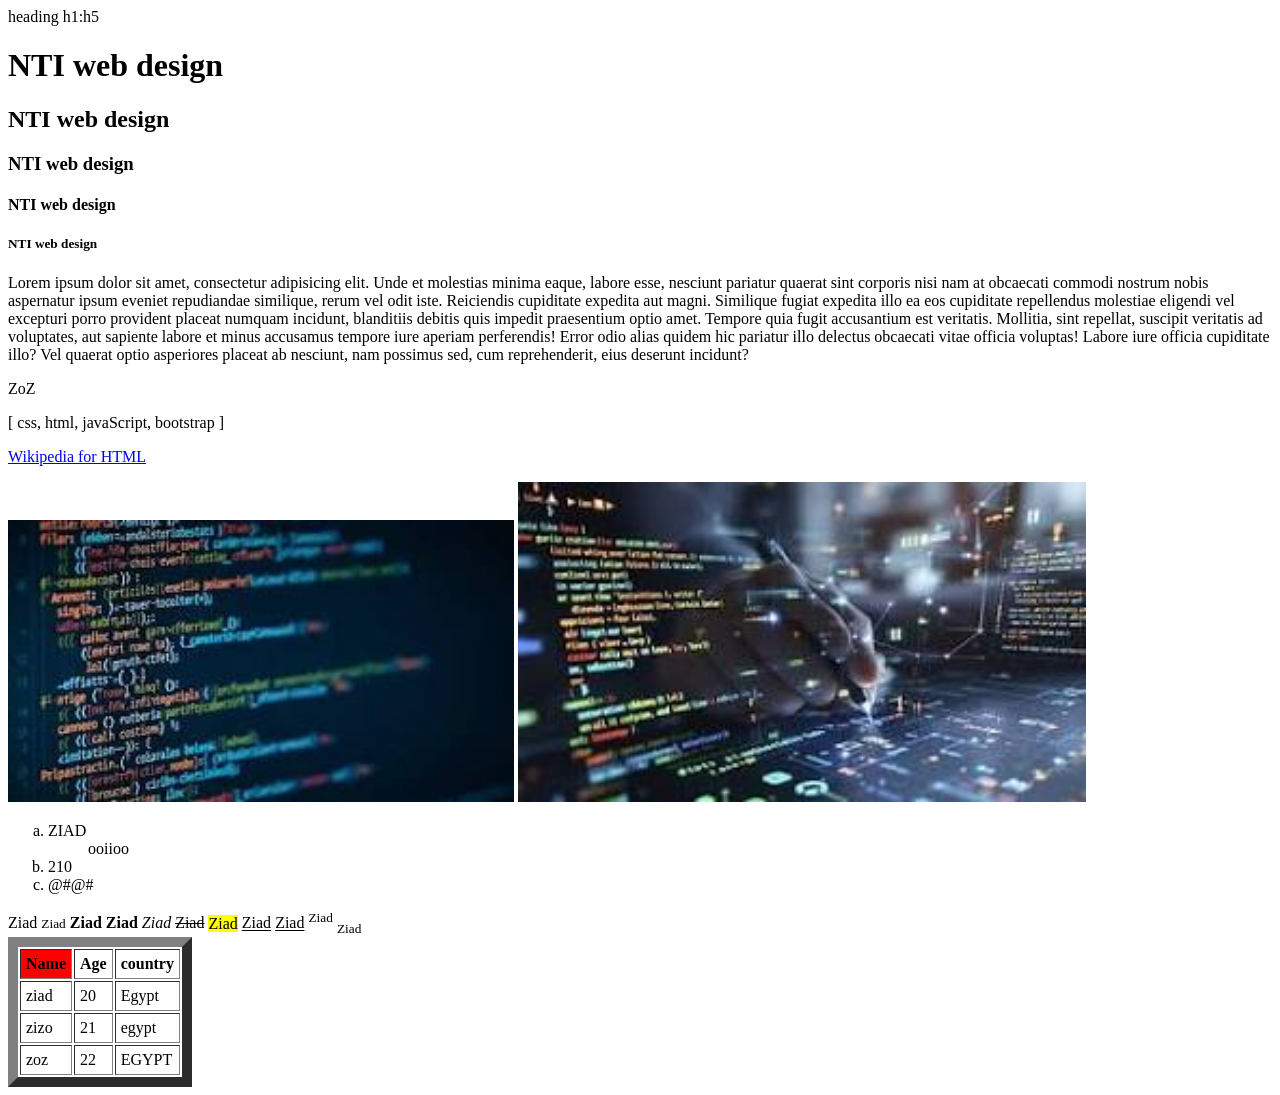
<file: session 1/index.html>
<!DOCTYPE html>


<html>
    <head><meta charset="UTF-8"><link rel="icon" href="photos/images.jpg"></head>
    <body>
          heading h1:h5
          <h1>   NTI  web design   </h1>
          <h2>   NTI  web design   </h2>
          <h3>   NTI  web design   </h3>
          <h4>   NTI  web design   </h4>
          <h5>   NTI  web design   </h5>

          <p>Lorem ipsum dolor sit amet, consectetur adipisicing elit. Unde et molestias minima eaque, labore esse, nesciunt 
            pariatur quaerat sint corporis nisi nam at obcaecati commodi nostrum nobis aspernatur ipsum eveniet repudiandae 
            similique, rerum vel odit iste. Reiciendis cupiditate expedita aut magni. Similique fugiat expedita illo ea eos 
            cupiditate repellendus<span> molestiae eligendi vel excepturi porro provident placeat numquam incidunt</span>, blanditiis debitis
            quis impedit praesentium optio amet. Tempore quia fugit accusantium est veritatis. Mollitia, sint repellat, suscipit
             veritatis ad voluptates, aut sapiente labore et minus accusamus tempore iure aperiam perferendis! Error odio alias
              quidem hic pariatur illo delectus obcaecati vitae officia voluptas! Labore iure officia cupiditate illo? Vel quaerat
               optio asperiores placeat ab nesciunt, nam possimus sed, cum reprehenderit, eius deserunt incidunt?</p>
          <p>ZoZ</p>

        <!-- comment  -->
          <span>[ css,</span>
          <span>html,</span>
          <span>javaScript,</span>
          <span>bootstrap ]</span>


          <p><a href="https://en.wikipedia.org/wiki/HTML" target="_blank""">Wikipedia for HTML</a></p>

          
          <img src="[data-uri]" width="40%">
          <img src="photos/download.jpg" width="45%">
          <OL type="a">
          <li> ZIAD</li>
               <OL>
                  <ui>ooiioo</ui>
              </OL>

          <li> 210</li>
          <li> @#@#</li>
          </OL>

          

          <span>Ziad</span>
          <small>Ziad</small>
          <b>Ziad</b>
          <strong>Ziad</strong>
          <i>Ziad</i>
          <del>Ziad</del>
          <mark>Ziad</mark>
          <u>Ziad</u>
          <ins>Ziad</ins>
          <sup>Ziad</sup>
          <sub>Ziad</sub>

          


          <table border="10" cellpadding="5" bgcolor="white">
           <thead>
            <tr>
             <th bgcolor="red">Name</th>
             <th>Age</th>
             <th>country</th>
            </tr>
           </thead>

           <tbody>
            <tr>
             <td>ziad</td>
             <td>20</td>
             <td>Egypt</td>
            </tr>

            <tr>
             <td>zizo</td>
             <td>21</td>
             <td>egypt</td>
            </tr>
           </tbody>

           <tfoot>
            <tr>
             <td>zoz</td>
             <td>22</td>
             <td>EGYPT</td>
            </tr>
           </tfoot>

           
          </table>
        </body>


</html>
</file>
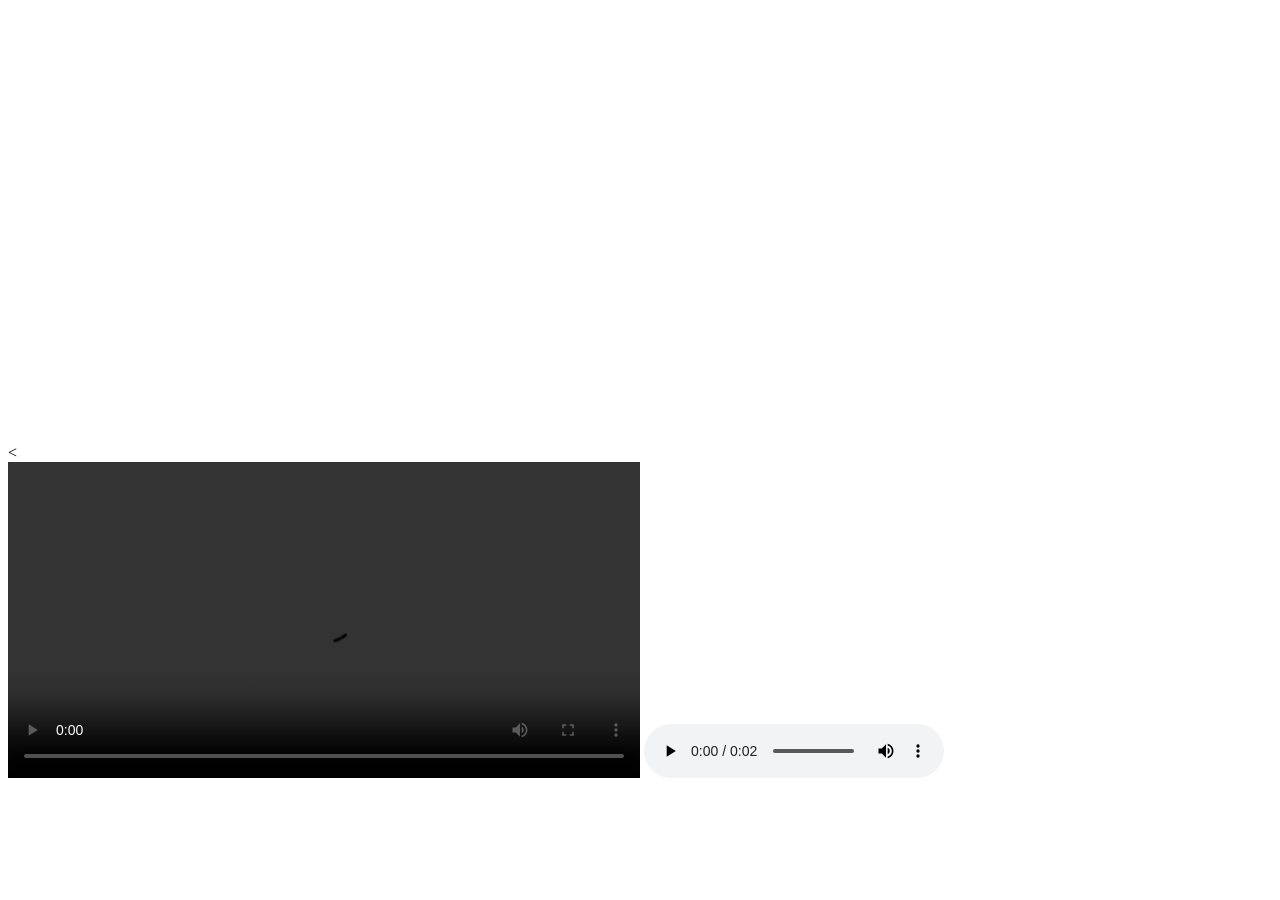
<file: session 2/index.html>
<!DOCTYPE html>


<html>
    <head><</head>




  <iframe width="560" height="315" src="https://www.youtube.com/embed/rULLqZhsn5w?si=KYAdbO_bFsULzvS9" title="YouTube video player" frameborder="0" allow="accelerometer; autoplay; clipboard-write; encrypted-media; gyroscope; picture-in-picture; web-share" referrerpolicy="strict-origin-when-cross-origin" allowfullscreen></iframe>


<iframe src="https://www.google.com/maps/embed?pb=!1m17!1m12!1m3!1d3460.8006667994637!2d31.319209924663287!3d29.841174975026583!2m3!1f0!2f0!3f0!3m2!1i1024!2i768!4f13.1!3m2!1m1!2zMjnCsDUwJzI4LjIiTiAzMcKwMTgnNTkuOSJF!5e0!3m2!1sar!2seg!4v1785139626791!5m2!1sar!2seg" width="600" height="450" style="border:0;" allowfullscreen="" loading="lazy" referrerpolicy="strict-origin-when-cross-origin"></iframe>

 <video controls width="50%" loop >

    <source src="assets/istockphoto-2168659744-640_adpp_is.mp4">
 </video>

 <audio controls>
    <source src="assets/shelvis_makes_games-sus-meme-sound-181271.mp3">
 </audio>
    <body>
</file>
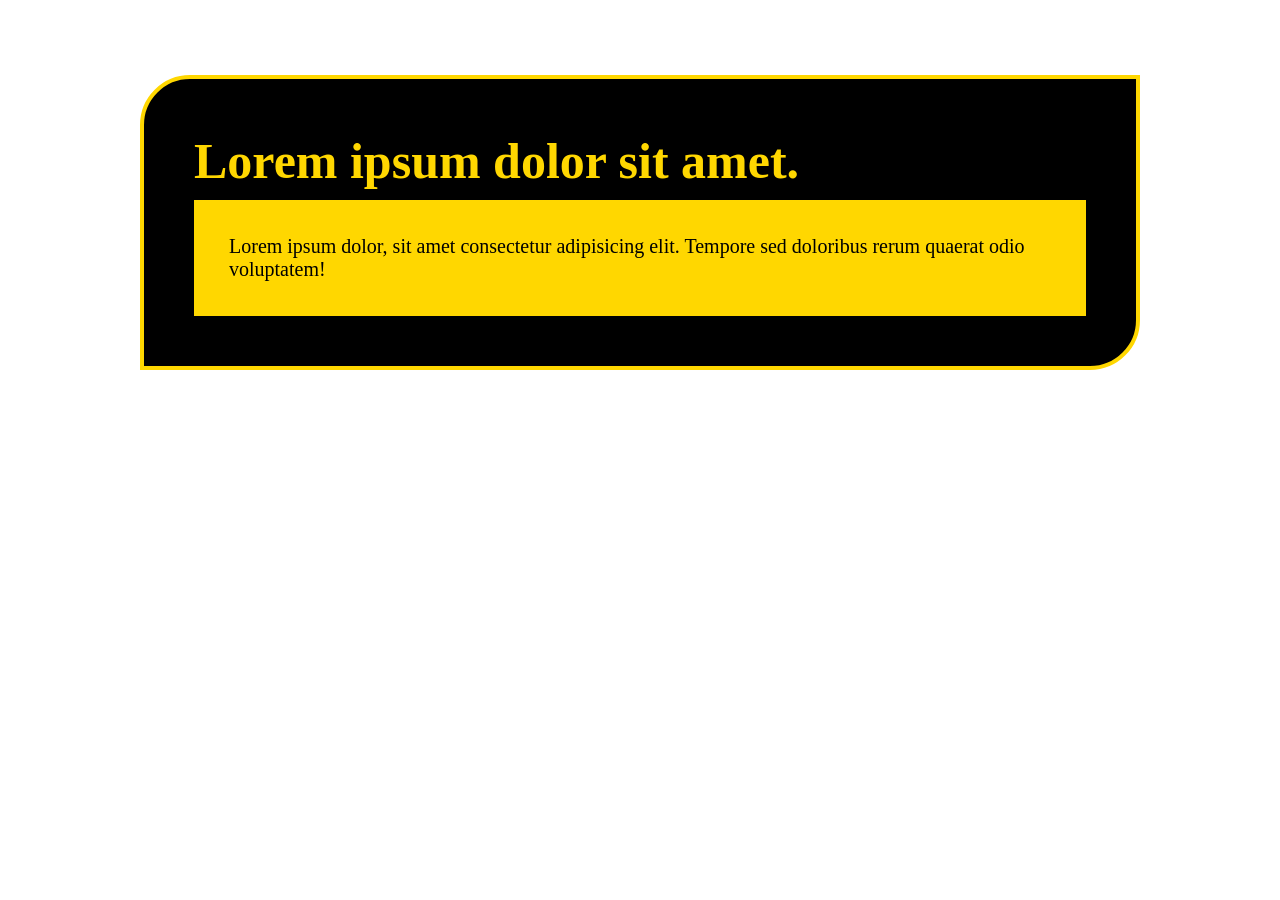
<file: session 3/index.html>
<!DOCTYPE html>
<html lang="en">
<head>
    <meta charset="UTF-8">
    <meta name="viewport" content="width=device-width, initial-scale=1.0">
    <title>Document</title>
    <link rel="stylesheet" href="css/style.css">
</head>
<body>
    
<div class="card">
  <h1>Lorem ipsum dolor sit amet.</h1>
  <div class="inner-box">
    <p>
        Lorem ipsum dolor, sit amet consectetur adipisicing elit. Tempore sed doloribus rerum quaerat odio voluptatem!
    </p>
  </div>
</div>

</body>
</html>
</file>
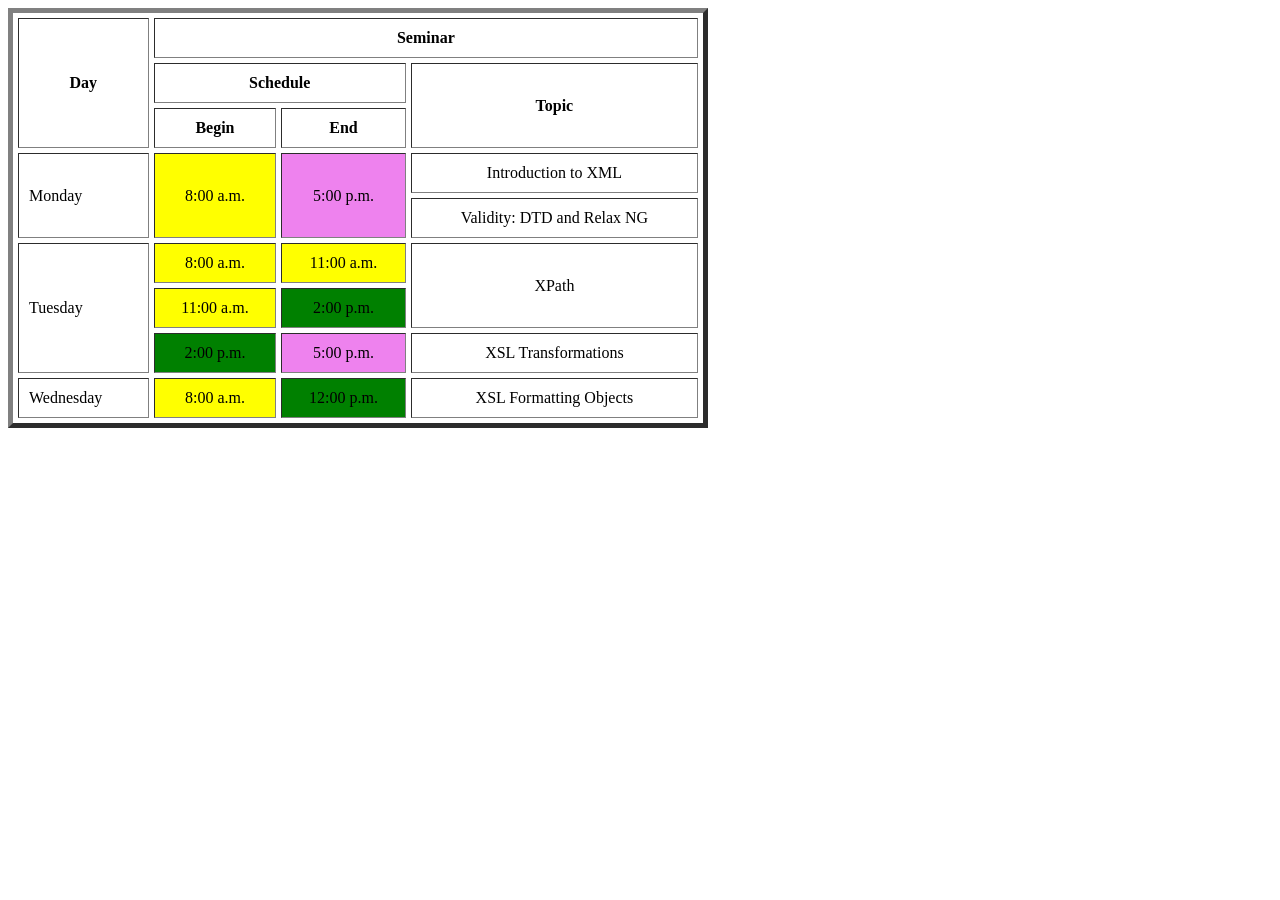
<file: task 1/index.html>
<!DOCTYPE html>

<html>
    <head><meta charset="UTF-8"></html>
    <body>
      <table border="5" cellpadding ="10" bgcolor="white" width="700" height="400" cellSpacing="5">
            <tr>
             <th rowspan="3">Day</th>
             <th colspan="3">Seminar</th>
            </tr>
           
            <tr>
             <th colspan="2">Schedule</th>
             <th rowspan="2">Topic</th>
            </tr>

            <tr>
             <th>Begin</th>
             <th>End</th>
            </tr>
           
            <tr>
             <td rowspan="2">Monday</td>
             <td rowspan="2" bgcolor="yellow" align="center">8:00 a.m.</td>
             <td rowspan="2" bgcolor="violet" align="center">5:00 p.m.</td>
             <td align="center">Introduction to XML</td>
            </tr>

            <tr>
             <td align="center">Validity: DTD and Relax NG</td>
            </tr>
    
           <tr>
             <td rowspan="3">Tuesday</td>
             <td bgcolor="yellow" align="center">8:00 a.m.</td>
             <td bgcolor="yellow" align="center">11:00 a.m.</td>
             <td rowspan="2" align="center">XPath</td>
            </tr>

            <tr>
             <td bgcolor="yellow" align="center">11:00 a.m.</td>
             <td bgcolor="green" align="center">2:00 p.m.</td>
            </tr>

            <tr>
             <td bgcolor="green" align="center">2:00 p.m.</td>
             <td bgcolor="violet" align="center">5:00 p.m.</td>
             <td align="center">XSL Transformations</td>
            </tr>

            <tr>
             <td>Wednesday</td>
             <td bgcolor="yellow" align="center">8:00 a.m.</td>
             <td bgcolor="green" align="center">12:00 p.m.</td>
             <td align="center">XSL Formatting Objects</td>
            </tr>

          </table>
    </body>
</file>
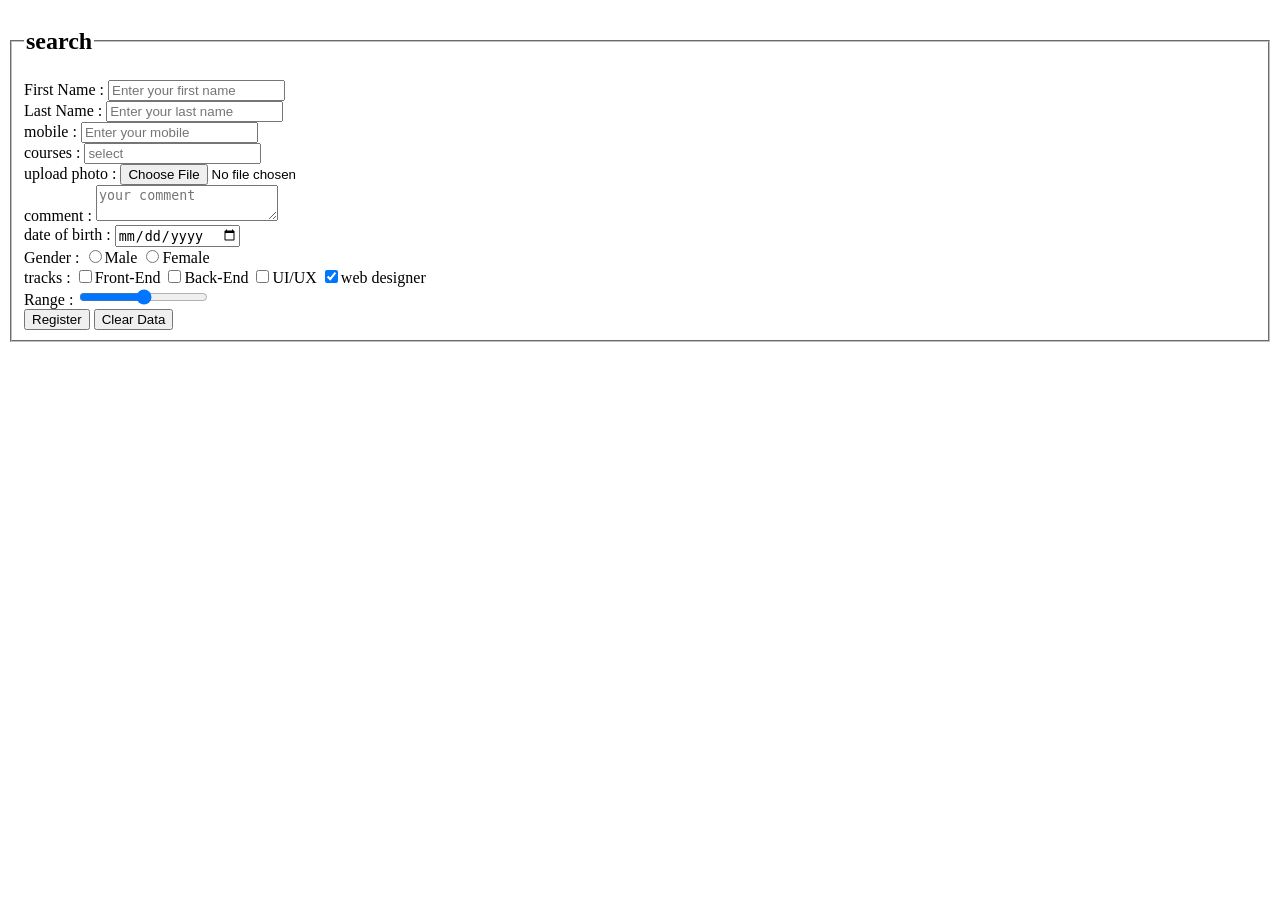
<file: task 2/index.html>
<!DOCTYPE html>
<html lang="en">
<head>
    <meta charset="UTF-8">
    <meta name="viewport" content="width=device-width, initial-scale=1.0">
    <title>Document</title>
</head>
<body>
    <form autocomplete="off">
     <fieldset>
       <legend><h2>search</h2></legend>


       
         <div>
            <label> First Name : </label>
            <input type="text" autocomplete="off"  name="firstName" required placeholder="Enter your first name" pattern="[A-Za-z]+" title="please enter letters only">
        </div>
        
          
        <div>
            <label> Last Name : </label>
            <input type="text" autocomplete="off"  name="lastName" placeholder="Enter your last name" minlength="5">
        </div>


        <div>
            <label> mobile : </label>
            <input type="tel" name="mobile" placeholder="Enter your mobile" maxlength="11" pattern="01[0125][0-9]{8}">
        </div>


        <div>
            <label> courses : </label>
            <input type="text" name="courses" list="courses" placeholder="select">

            <datalist id="courses">
                <option value="css"></option>
                <option value="html"></option>
                <option value="javaScript"></option>
                <option value="bootstrap"></option>
                <option value="ziad"></option>
                <option value="web"></option>
                <option value="design"></option>
            </datalist>
        </div>
           

        <div>
            <label> upload photo : </label>
            <input type="file" name="photo" placeholder="upload your photo" accept=".png">
        </div>


        <div>
            <label> comment : </label>
            <textarea name="comment" placeholder="your comment" required></textarea>
        </div>


        <div>
            <label> date of birth : </label>
            <input type="date" placeholder="date of your birth" required name="dateofbirth">
        </div>


         <div>
            <label>Gender : </label>
            <input type="radio" name="gender" value="male"><label>Male</label>
            <input type="radio" name="gender" value="female"><label>Female</label>
        </div>


        <div>
            <label> tracks : </label>
               <input type="checkbox" name="track" value="Front-End"><label>Front-End</label>
               <input type="checkbox" name="track" value="Back-End"><label>Back-End</label>
               <input type="checkbox" name="track" value="UI/UX"><label>UI/UX</label>
               <input type="checkbox" name="track" value="web designer" checked><label>web designer</label>
        </div>
        
        
        <div>
            <label> Range : </label>
            <input type="range" name="range" min="10" max="100">
        </div>

     
        <div>
            <input type="submit" value="Register">
            <input type="reset" value="Clear Data">
        </div>

        

     </fieldset>
    </form>
</body>
</html>
</file>
<file: session 3/css/style.css>
.card {
  background-color: black;
  border: 4px solid gold;    
  border-top-left-radius: 50px;
  border-bottom-right-radius: 50px;
  width: 1000px;
  padding: 50px;
  margin: 75px auto; 
  box-sizing: border-box;
}

.card h1 {
  color: gold;
  font-size: 50px;
  margin-top: 3px;
  margin-bottom: 10px;
}

.inner-box {
  background-color: gold; 
  padding: 30px;
  color: black; 
  font-size: 20px;
}

.inner-box p {
  margin: 5px;
}
</file>
